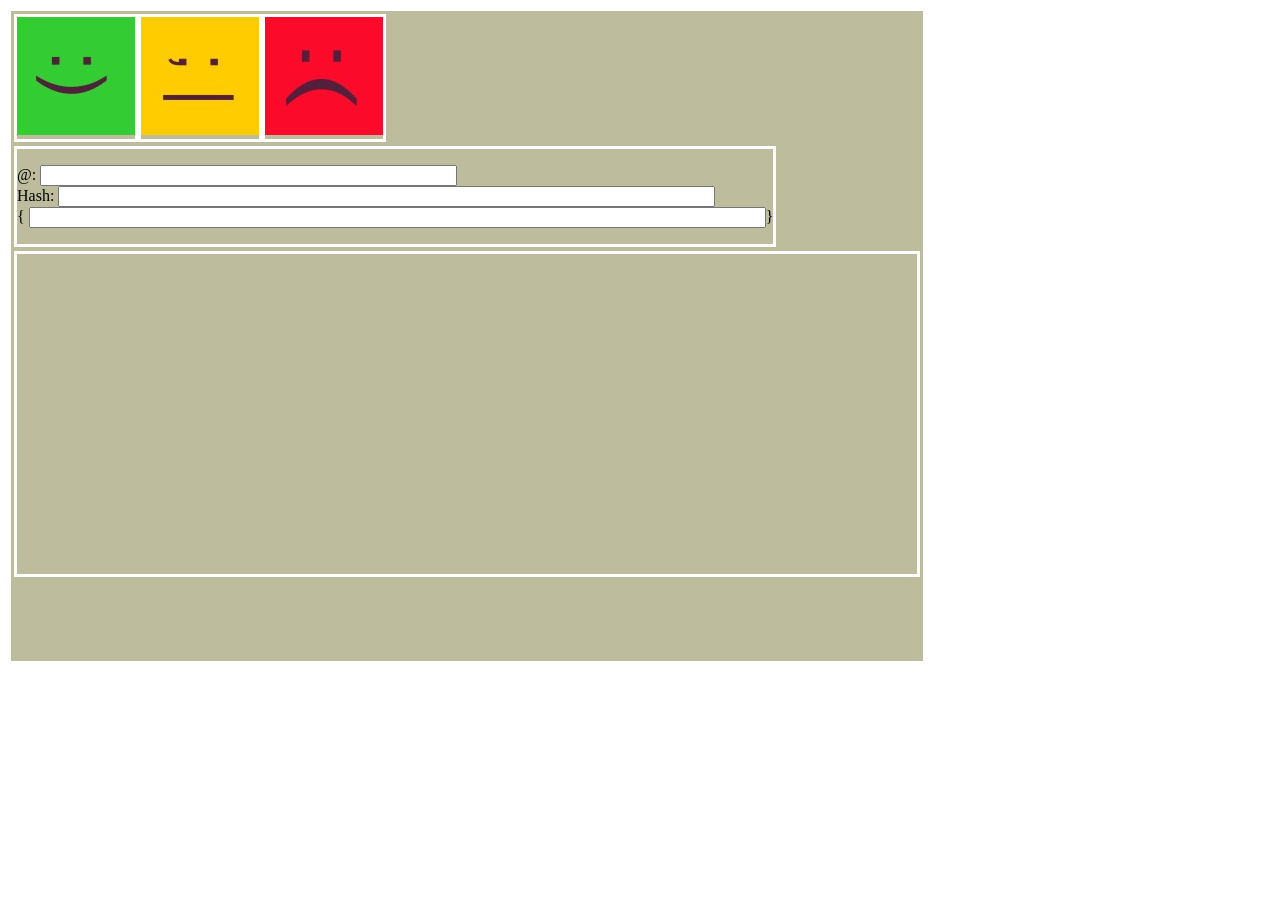
<file: Tutorial2/EmootiBan/index.html>
<!DOCTYPE html>
<html>
	<head>
		<title>Ampel Sprint2</title> 
		<link href="styles/my_style.css" rel="stylesheet">
		<style>
			canvas{
				float: left;
			}
		</style>
		<script src="./scripts/Chart.js"></script>
		
	</head> 
	<body>
		<div id="main">
		<table border="0"><tr><td>
			<div class="green"><img src="images/green.jpg"/></div>
			<div class="orange"><img src="images/orange.jpg"/></div>
			<div class="red"><img src="images/red.jpg"/></div>
			</td></tr>
		    <tr><td>
		    <div id="text" class="text">
			<p>
			@: <input type="text" name="att" id="att" size="50"/><br>
			Hash: <input type="text" name="hash" id="hash" size="80"/><br>
	        { <input type="text" name="comment" id="comment" size="90"/>}<br>
	        </td></tr>
	        <tr><td>
	        <div style="width:900px;height:320px;">
				<canvas id="line" height="300" width="200"></canvas>
			</div>
	        </td></tr>
	        </table>
			</div>
		</div>
		
		
		<script src="scripts/jquery-1.6.2.min.js"></script>
		<script>
		function makelineChartData1(label, data){
			var lineChartData1 = "{labels : [";
			//var lineChartData2="\"#Vertrauen\",\"#Konfliktfaehigkeit\",\"#Commitment\",\"#Verantwortlichkeit\",\"#Ergebnisorientierung\"";
			var lineChartData2=label;
			var lineChartData3="],datasets : [{fillColor : \"rgba(220,220,220,0.5)\",strokeColor : \"rgba(220,220,220,1)\",pointColor : \"rgba(220,220,220,1)\",pointStrokeColor : \"#fff\",	data : [";
			//var lineChartData4="30,60,30,70,55";
			var lineChartData4=data;

			var lineChartData5="]}]}";
			alert("linechartdata1"+lineChartData1+lineChartData2+lineChartData3+lineChartData4+lineChartData5);
			return eval('('+lineChartData1+lineChartData2+lineChartData3+lineChartData4+lineChartData5+')');
		}

		
		function getChart(){
			var xx="....";
			var jj;
			var linechartdata1="";
            var att=document.getElementById("att");
            var mooti = new Object();
    		mooti.att=att.value;
 
			$.ajax({
				type : "GET",
				crossDomain: true,
				dataType : "json",
				data : "att="+att.value,
				url : "./services/happyIndex",
				complete : function(jqXHR, textStatus) {
				alert("jqXHR:"+jqXHR.responseText);
				jj = $.parseJSON(jqXHR.responseText);
				xx=jqXHR.responseText;
				//alert(jj.design);
				//alert(jj.num);
				//alert("getGreen jj:"+jj);
				//alert("jj.data:"+jj.data);
				//alert("jj.label:"+jj.label);
				linechartdata1=makelineChartData1(jj.label, jj.data);
				
				//alert("linechartdata1:"+linechartdata1);
				//xx=xx+"<pre> go."+jj.num+" "+jj.emooti[1].emootiID + "</pre>";
							//if (jj.data.length > 0) {	
								//$.each(jj.emooti,function() {
								//	var info = '<li>ID: ' +  this.emootiID + '</li>';
								//	xx=xx+info;
								//	})
								//}
				},
				error: function( xhr, status, errorThrown ) {
					alert( "Sorry, there is a problem! "+errorThrown+" "+xhr.responseText);
					}
				});
			
	    alert(".."); // notwendig
		return linechartdata1;
		}
		
		$(document).ready(function() {
			$(".orange").click( function() {
				$(".orange p").remove();
                    $(".red p").remove();
                    $(".green p").remove();
                    var hash=document.getElementById("hash");
                    var att=document.getElementById("att");
                    var comment=document.getElementById("comment");
                    var mooti = new Object();
            		mooti.emootiID="06.00.02";
            		mooti.att=att.value;
            		mooti.hash=hash.value;
            		mooti.comment=comment.value;
            		$.ajax({
            		    type: "POST",
            		    url: "./services/emootibantransformer",
            		    contentType: "application/json",
            		    data: JSON.stringify(mooti)
            		})
		        var orange_msg = "<p>You clicked orange!!</p>";
		        $(this).append(orange_msg);
				alert("Vor new Chart Orange:");
				new Chart(document.getElementById("line").getContext("2d")).Line(getChart());
			});
		});
			
			$(document).ready(function() {
				$(".green").click( function() {
					$(".orange p").remove();
                        $(".red p").remove();
	                    $(".green p").remove();
	                    var hash=document.getElementById("hash");
	                    var att=document.getElementById("att");
	                    var comment=document.getElementById("comment");
	                    var mooti = new Object();
	            		mooti.emootiID="07.00.02";
	            		mooti.att=att.value;
	            		mooti.hash=hash.value;
	            		mooti.comment=comment.value;
	            		$.ajax({
	            		    type: "POST",
	            		    url: "./services/emootibantransformer",
	            		    contentType: "application/json",
	            		    data: JSON.stringify(mooti)
	            		})
			        var green_msg = "<p>You clicked green!!</p>";
			        $(this).append(green_msg);
					alert("Vor new Chart Green:");
					new Chart(document.getElementById("line").getContext("2d")).Line(getChart());
				});
			});
			
			$(document).ready(function() {
				$(".red").click( function() {
					$(".orange p").remove();
                    $(".red p").remove();
	                $(".green p").remove();
                    var hash=document.getElementById("hash");
                    var att=document.getElementById("att");
                    var comment=document.getElementById("comment");
                    var mooti = new Object();
            		mooti.emootiID="05.00.01";
            		mooti.att=att.value;
            		mooti.hash=hash.value;
            		mooti.comment=comment.value;
            		$.ajax({
            		    type: "POST",
            		    url: "./services/emootibantransformer",
            		    contentType: "application/json",
            		    data: JSON.stringify(mooti)
            		})
			        var red_msg = "<p>You clicked red</p>";
					$(this).append(red_msg);
					alert("Vor new Chart Red:");
					new Chart(document.getElementById("line").getContext("2d")).Line(getChart());

				});
			});
			
			//new Chart(document.getElementById("line").getContext("2d")).Line(makelineChartData());
	
	</script>
	</body>
</html>
</file>
<file: Tutorial2/EmootiBan/styles/my_style.css>
div{
	float:left;
	border: solid #ffffff 3px;
	text-align:Center;
}
.white{
	height:100%;
}
.green{
	height:100%;
}
.orange{
	height:100%;
}
.red{
	height:100%;
}
.black{
	height:100%;
}
.text{
	text-align:left;
	float:bottom;
	position: left; 
}

#header{
 	width:100%;
 	border: 0px;
 	height:60px;
}

#main{
	background-color: #BDBD9D;
	height: 650px;
	align: center;
}
</file>
